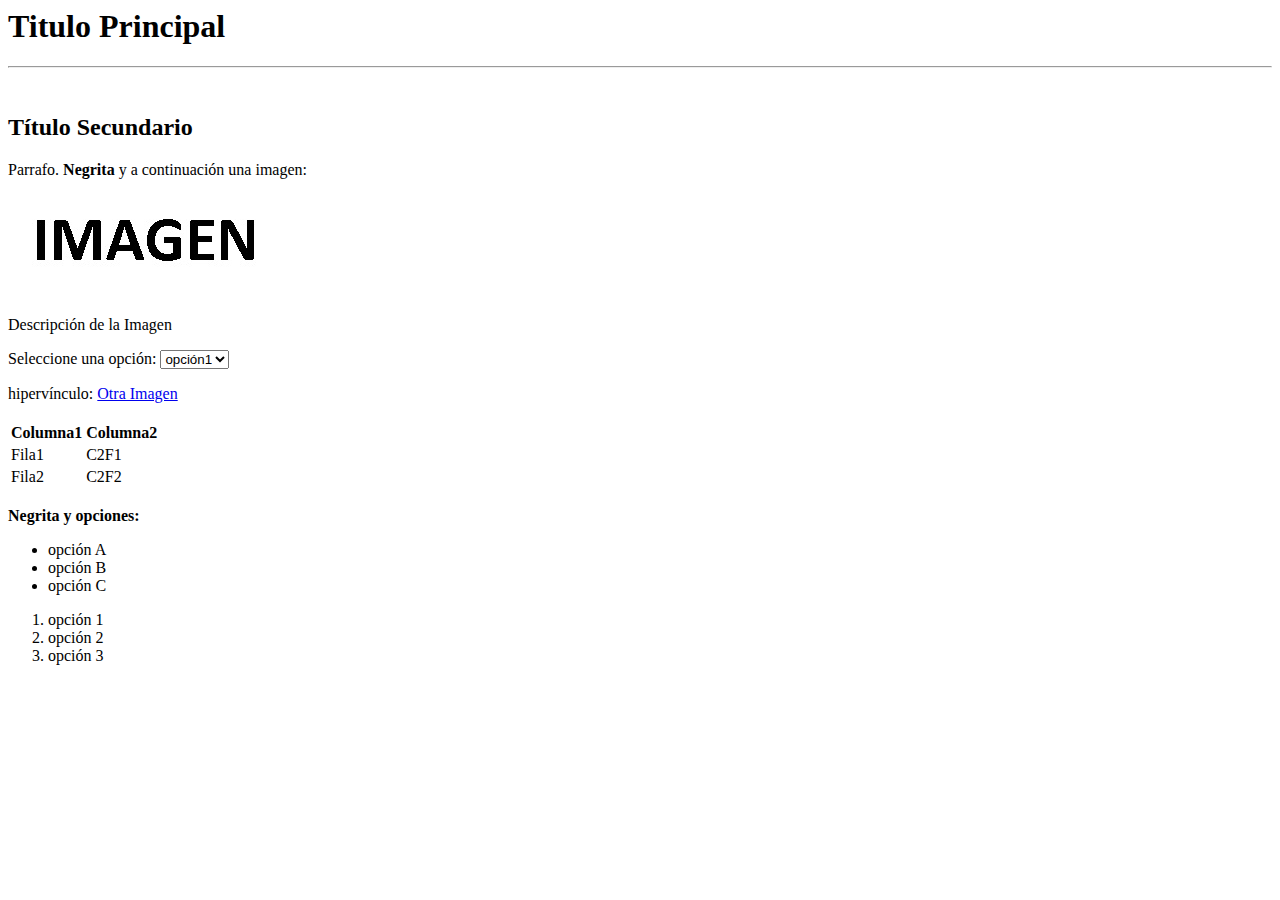
<file: 1era pag/index.html>
<!--Qué es una etiqueta? Fragmento de código que reprensenta un elemento: Un campo de texto, un boton, etc.-->

<!-- Oculto: Información que el usuario no puede ver -->
<html>
	<head> <!-- Información para el navegador -->
		<title> Titulo Web </title> <!-- Cambiando título-->

	<body> <!-- MAIN -->

		<h1> Titulo Principal </h1> 
		<hr/> <!-- Línea Separadora -->
		<br /> <!-- Salto de línea -->

		<h2> Título Secundario</h2>

		<p> Parrafo. <b> Negrita </b> y a continuación una imagen: </p>
			<!--<i>, Cursiva, </i> <strong> Contenido Importante (Fuerte), </strong> <span> Span con Estilo Css </span> -->
		<img src = "imagen.jpg">
		<p> Descripción de la Imagen </p>

		<p> Seleccione una opción: 
			<select>
				<option> opción1 </option>
				<option> opción2 </option>
				<option> opción3 </option>
			</select>
		</p>

		<p>
			hipervínculo: <a href = "index2.html"> Otra Imagen </a> <br /> <br /> 

			<table>
				
				<tr> 
					<td> <b> Columna1 </b></td>
					<td> <b> Columna2 </b> </td>
				</tr>
				<tr> 
					<td> Fila1 </td>
					<td> C2F1 </td>
				</tr>
				<tr> 
					<td> Fila2 </td>
					<td> C2F2 </td>
				</tr>

			</table>

			<br />

			<b> Negrita y opciones: </b>
			<ul> 
				<li> opción A </li>
				<li> opción B </li>
				<li> opción C </li>
			</ul>
			<ol> 
				<li> opción 1 </li>
				<li> opción 2 </li>
				<li> opción 3 </li>
			</ol>


		</p>


		<!--<p>
			<blockquote> Esto es un blockquote. </blockquote>
			<cite> Esto es una cita </cite>-->

	</body>
</file>
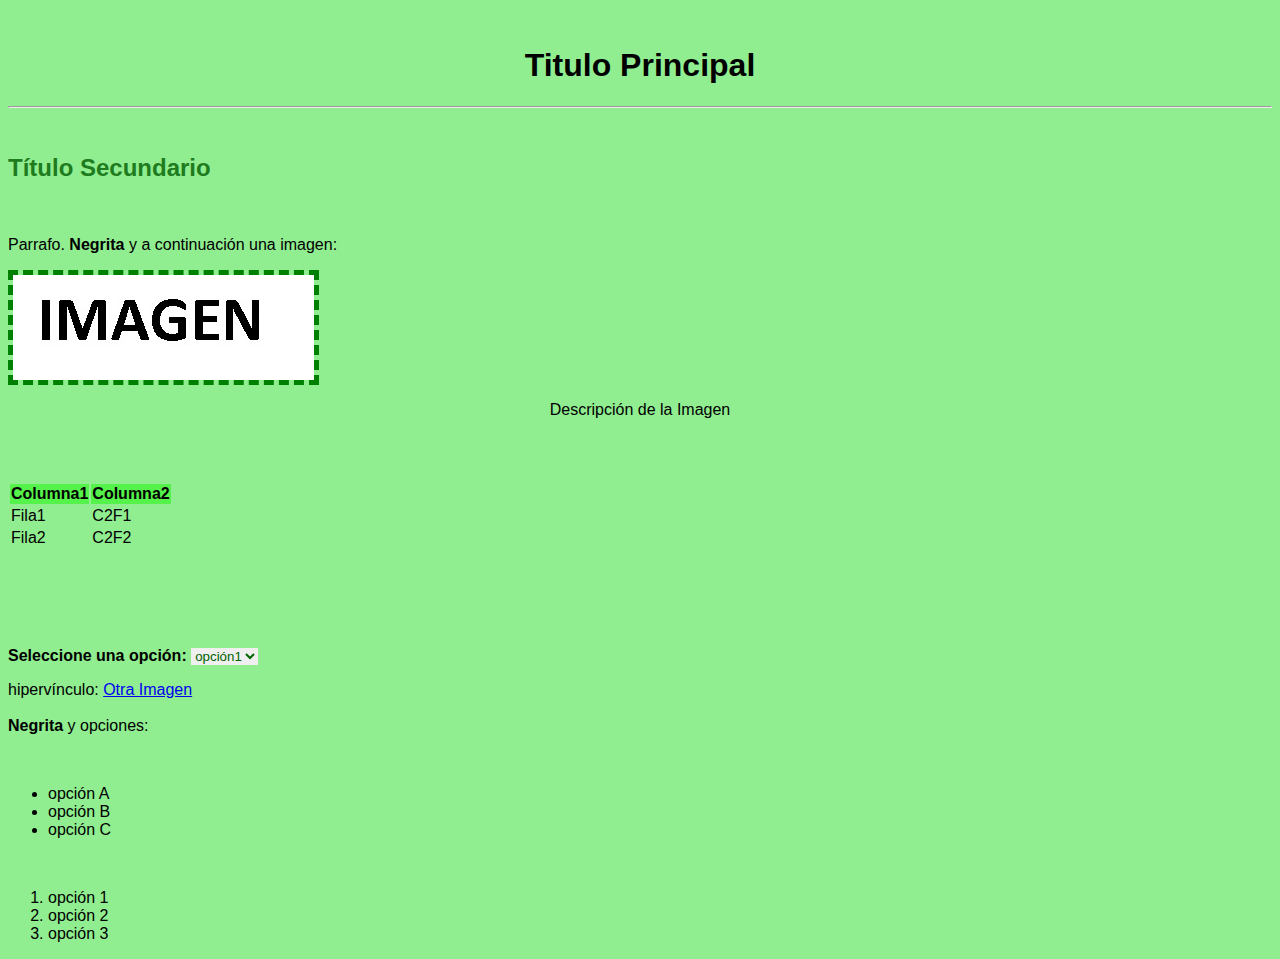
<file: Version HTML CSS/index.html>
<!--Qué es una etiqueta? Fragmento de código que reprensenta un elemento: Un campo de texto, un boton, etc.-->

<!-- Oculto: Información que el usuario no puede ver -->
<html>
	<head> <!-- Información para el navegador -->
		<title> Titulo Web </title> <!-- Cambiando título-->
		<link rel="stylesheet" href="https://stackpath.bootstrapcdn.com/bootstrap/4.1.3/css/bootstrap.min.css" integrity="sha384-MCw98/SFnGE8fJT3GXwEOngsV7Zt27NXFoaoApmYm81iuXoPkFOJwJ8ERdknLPMO" crossorigin="anonymous">

		<link rel = "stylesheet" href = "estilos.css">
	</head>
	<body> <!-- MAIN -->
		<div class = "container">
			<div class = "row">
				<div class = "col-md-2"></div>
				<div class = "col-md-8">
					<br /> <!-- Salto de línea -->
					<h1 style = "text-align: center"> Titulo Principal </h1> 
					<hr/> <!-- Línea Separadora -->
					<br />
				</div>
				<div class = "col-md-2"></div>
				
			</div>
				
			<div class = "row">
				<div class = "col-md-3"></div>
				<div class = "col-md-3">
				<h2> Título Secundario</h2>
				<br />
				<p> Parrafo. <b> Negrita </b> y a continuación una imagen: </p>
					<!--<i>, Cursiva, </i> <strong> Contenido Importante (Fuerte), </strong> <span> Span con Estilo Css </span> -->
				</div>
				<div class = "col-md-3">
					<img src = "imagen.jpg"  class="rounded mx-auto d-block" > 
					<p  style = "text-align: center"> Descripción de la Imagen </p>
				</div>
				<div class = "col-md-3"></div>
			</div>

			<div class = "row">
				<table class="table table-striped">
					<thead>
					    <tr>
					      <th scope="col">Columna1</th>
					      <th scope="col">Columna2</th>
					    </tr>
					</thead>
					<tbody>
					    <tr>
					      <td>Fila1</td>
					      <td>C2F1</td>
					    </tr>
					    <tr>
					      <td>Fila2</td>
					      <td>C2F2</td>
					    </tr>
					</tbody>
				</table>

				<br />
			</div>

			<div class = "row">
				<div class = "col-md-1"></div>
				<div class = "col-md-5">
					<p> <b> Seleccione una opción: </b>
						<select> <!-- class="custom-select" id="inputGroupSelect02"-->
							<option> opción1 </option>
							<option> opción2 </option>
							<option> opción3 </option>
						</select>
					</p>
					<p>
						hipervínculo: <a href = "index2.html" class="badge badge-success"> Otra Imagen </a> <br /> <br />
						<b>Negrita</b> y opciones:
					</p>
				</div>
				<div class = "col-md-3">
					<br />
					<ul> 
						<li> opción A </li>
						<li> opción B </li>
						<li> opción C </li>
					</ul>
				</div>
				<div  class = "col-md-3">
					<br />
					<ol> 
						<li> opción 1 </li>
						<li> opción 2 </li>
						<li> opción 3 </li>
					</ol>
				</div>
			</div>
		</div>
	</body>
</html>
</file>
<file: Version HTML CSS/estilos.css>
body{
	background-color: #90EE90;
	font-family: 'Montserrat', sans-serif;
}

table {
	margin-top: 5%;
    width:20px;
    margin-bottom: 5%;
}

th {
    background-color: #54F24A;
    font-weight: bold;
}

img{
	margin-right: 3px;
	border: 5px dashed green;
}

select{
	border: 3px gray;
	color: darkgreen;
}

h2 {
	color: #1e7b1e;
}
</file>
